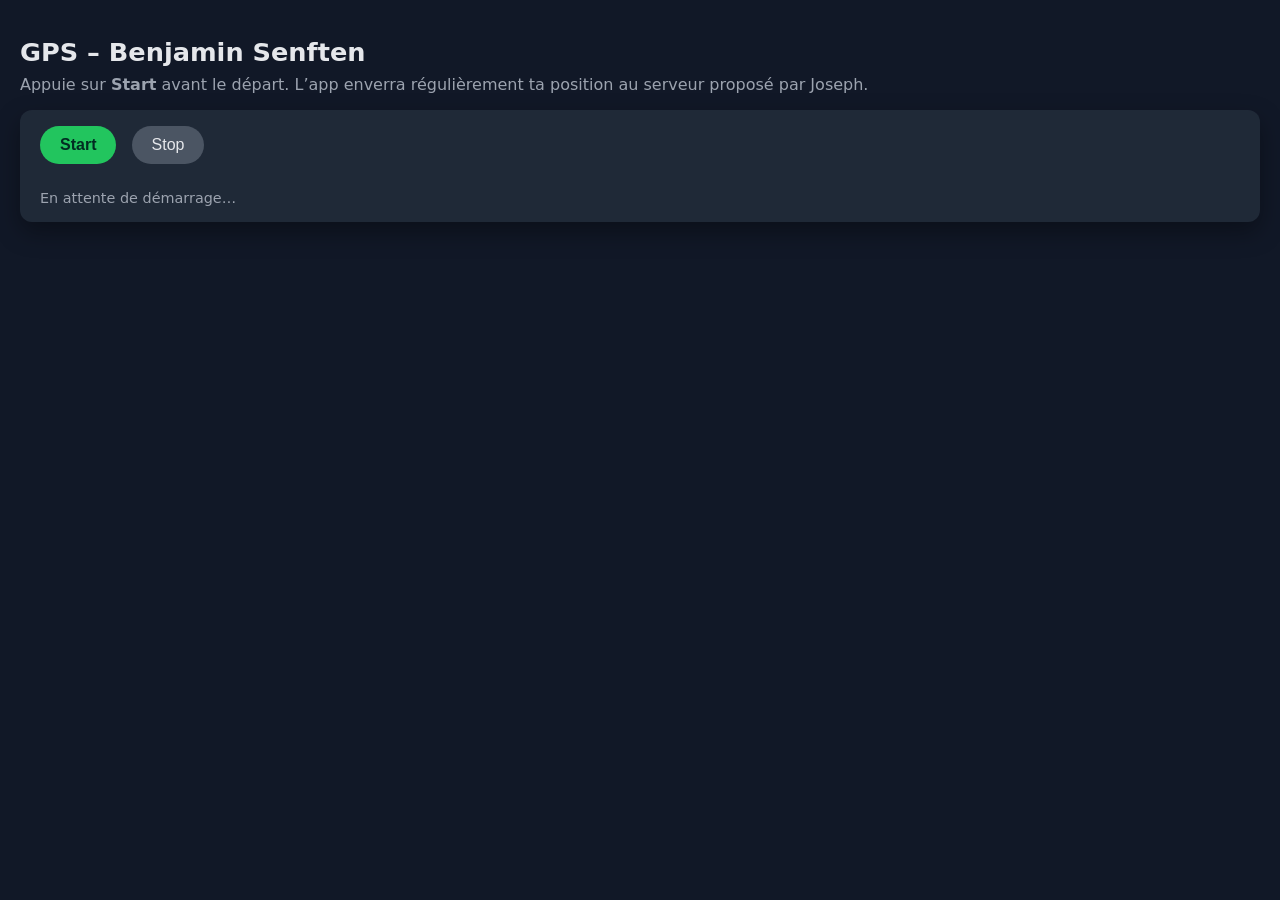
<file: GPS.html>
<!DOCTYPE html>
<html lang="fr">
<head>
  <meta charset="UTF-8" />
  <title>GPS Benjamin – Envoi de position</title>
  <meta name="viewport" content="width=device-width, initial-scale=1" />

  <style>
    body {
      font-family: system-ui, -apple-system, BlinkMacSystemFont, "Segoe UI",
        sans-serif;
      margin: 0;
      padding: 20px;
      background: #111827;
      color: #e5e7eb;
    }

    h1 {
      font-size: 1.6rem;
      margin-bottom: 0.5rem;
    }

    p {
      margin-top: 0;
      color: #9ca3af;
    }

    .card {
      background: #1f2937;
      border-radius: 12px;
      padding: 16px 20px;
      margin-top: 16px;
      box-shadow: 0 10px 25px rgba(0, 0, 0, 0.35);
    }

    button {
      border: none;
      border-radius: 999px;
      padding: 10px 20px;
      font-size: 1rem;
      cursor: pointer;
      margin-right: 10px;
    }

    #startBtn {
      background: #22c55e;
      color: #022c22;
      font-weight: 600;
    }

    #stopBtn {
      background: #4b5563;
      color: #e5e7eb;
    }

    #status {
      margin-top: 10px;
      font-size: 0.9rem;
      color: #9ca3af;
      white-space: pre-line;
    }

    .value {
      font-family: "SF Mono", Menlo, Monaco, Consolas, "Liberation Mono",
        "Courier New", monospace;
    }
  </style>
</head>
<body>
  <h1>GPS – Benjamin Senften</h1>
  <p>
    Appuie sur <strong>Start</strong> avant le départ. L’app enverra
    régulièrement ta position au serveur proposé par Joseph.
  </p>

  <div class="card">
    <button id="startBtn">Start</button>
    <button id="stopBtn" disabled>Stop</button>

    <div id="status">
      En attente de démarrage…
    </div>
  </div>

  <script>
    const API_BASE = "https://benjamin-tracking.onrender.com";
    const TRACK_ID = "live"; // on peut changer plus tard (ex: transat_2025)
    const API_TOKEN = "3Gm9u_PdR8kQ2Zs1wXh5L0FbN7cYa4V"; // le même que dans Render

    const startBtn = document.getElementById("startBtn");
    const stopBtn = document.getElementById("stopBtn");
    const statusEl = document.getElementById("status");

    let watchId = null;
    let sentCount = 0;

    function logStatus(msg) {
      const now = new Date().toLocaleTimeString("fr-CH", { hour12: false });
      statusEl.textContent = `[${now}] ${msg}\n` + statusEl.textContent;
    }

    async function sendPosition(position) {
      const lat = position.coords.latitude;
      const lng = position.coords.longitude;
      const accuracy = position.coords.accuracy;

      try {
        const res = await fetch(`${API_BASE}/api/position`, {
        method: "POST",
        headers: {
            "Content-Type": "application/json",
            "X-API-Key": API_TOKEN
        },
        body: JSON.stringify({
            lat,
            lng,
            track_id: TRACK_ID
        })
        });

        if (!res.ok) {
          logStatus(`❌ Erreur serveur (${res.status})`);
          return;
        }

        const data = await res.json();
        sentCount = data.count;
        logStatus(
          `✅ Position envoyée : lat=${lat.toFixed(
            5
          )}, lng=${lng.toFixed(5)}, précision ~${Math.round(
            accuracy
          )} m (total: ${sentCount})`
        );
      } catch (err) {
        console.error(err);
        logStatus("❌ Erreur réseau : impossible d’envoyer la position.");
      }
    }

    function startTracking() {
      if (!("geolocation" in navigator)) {
        logStatus("❌ Ce téléphone ne supporte pas la géolocalisation.");
        return;
      }

      if (watchId !== null) {
        logStatus("⏳ Tracking déjà en cours.");
        return;
      }

      // Important: nécessite HTTPS ou localhost
      watchId = navigator.geolocation.watchPosition(
        sendPosition,
        (err) => {
          console.error(err);
          logStatus("❌ Erreur GPS : " + err.message);
        },
        {
          enableHighAccuracy: true,
          maximumAge: 10_000, // accepte position jusqu'à 10 s
          timeout: 20_000
        }
      );

      startBtn.disabled = true;
      stopBtn.disabled = false;
      logStatus("▶️ Tracking démarré.");
    }

    function stopTracking() {
      if (watchId !== null) {
        navigator.geolocation.clearWatch(watchId);
        watchId = null;
        logStatus("⏹ Tracking arrêté.");
      }
      startBtn.disabled = false;
      stopBtn.disabled = true;
    }

    startBtn.addEventListener("click", startTracking);
    stopBtn.addEventListener("click", stopTracking);
  </script>
</body>
</html>
</file>
